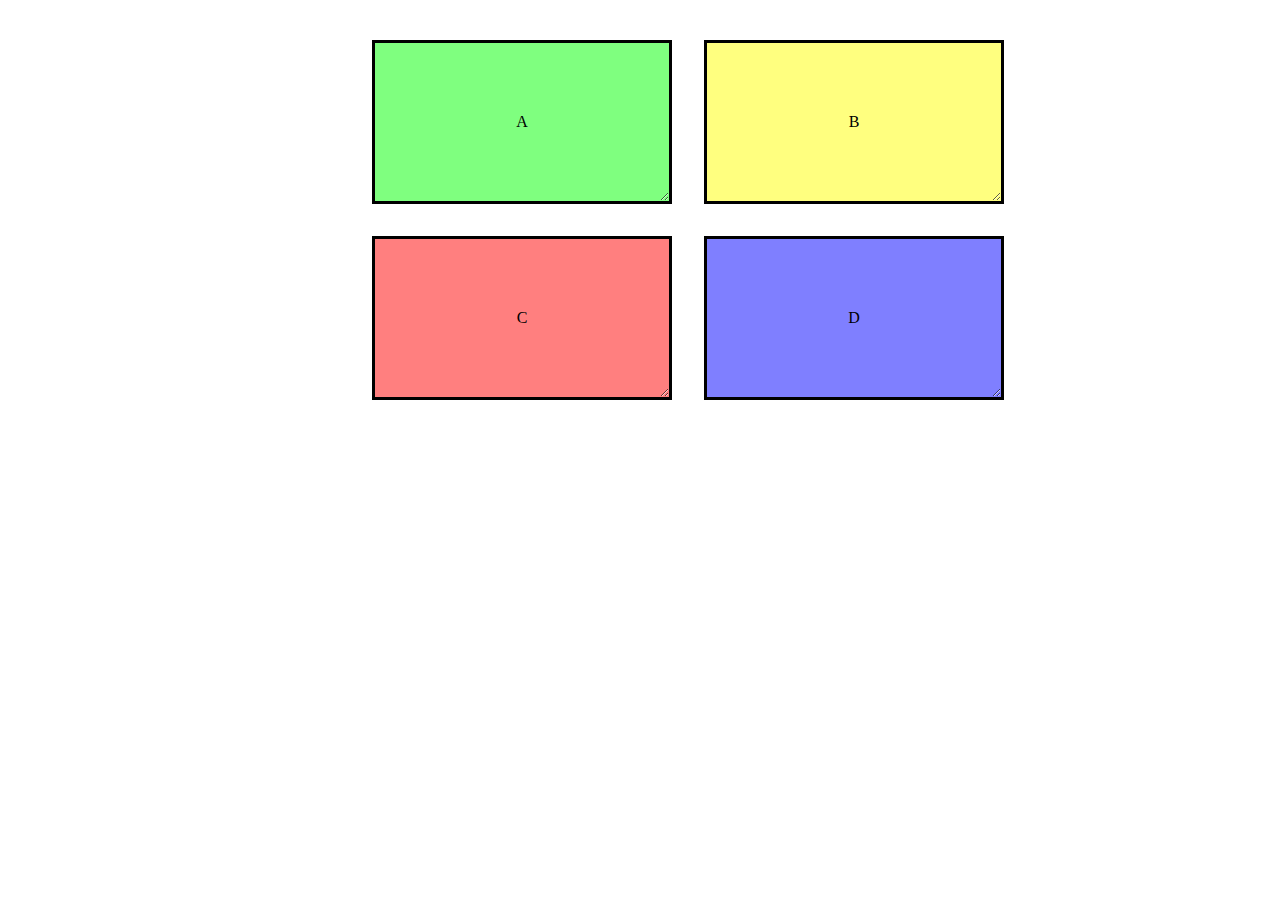
<file: 4-resize-observer/begin/index.html>
<!DOCTYPE html>
<html lang="en">
  <head>
    <meta charset="UTF-8" />
    <title>Frontend System Design Fundamentals</title>
    <style>
      * {
        box-sizing: border-box;
      }
      body {
        height: 100vh;
      }
      #container {
        margin: 0 auto;
        width: 600px;
        display: grid;
        grid-template-columns: 50% 50%;
        grid-row-gap: 2rem;
        grid-column-gap: 2rem;
      }
      .box {
        margin: 2rem;
        width: 100%;
        min-width: 100px;
        min-height: 100px;
        height: 100%;
        border: 2px solid black;
        resize: both;
        overflow: hidden;
        display: flex;
        flex-direction: column;
        justify-content: center;
        align-items: center;
      }
      .box:nth-child(1) {
        background: rgba(0, 255, 0, 0.5);
      }
      .box:nth-child(2) {
        background: rgba(255, 255, 0, 0.5);
      }
      .box:nth-child(3) {
        background: rgba(255, 0, 0, 0.5);
      }
      .box:nth-child(4) {
        background: rgba(0, 0, 255, 0.5);
      }
    </style>
  </head>
  <body>
    <main id="container">
      <div class="box">A</div>
      <div class="box">B</div>
      <div class="box">C</div>
      <div class="box">D</div>
    </main>
    <script type="module">
      const observer = new ResizeObserver((entries) => {
        for (const entry of entries) {
          const [width, height] = [
            entry.borderBoxSize[0].inlineSize,
            entry.borderBoxSize[0].blockSize,
          ];
          if (width < 150 && height < 150) {
            entry.target.style.borderRadius = "100%";
            entry.target.style.borderWidth = "4px";
          } else {
            entry.target.style.borderRadius = "unset";
            entry.target.style.borderWidth = "unset";
          }
        }
      });
      /*
       * 1. Initiate Resize observer
       * 2. Implement callback - use inlineSize and blockSize of the entries for width and height
       * 3. If width and height is less than 150px
       *   3.1 - Apply border-radius: 100%
       *   3.2 - Apply border-width: 4px
       * 4. If width and height is more than 150px = unset the properties above
       * 5. All 4 boxes should use same observer
       */
      for (const item of document.getElementsByClassName("box")) {
        observer.observe(item);
      }
    </script>
  </body>
</html>
</file>
